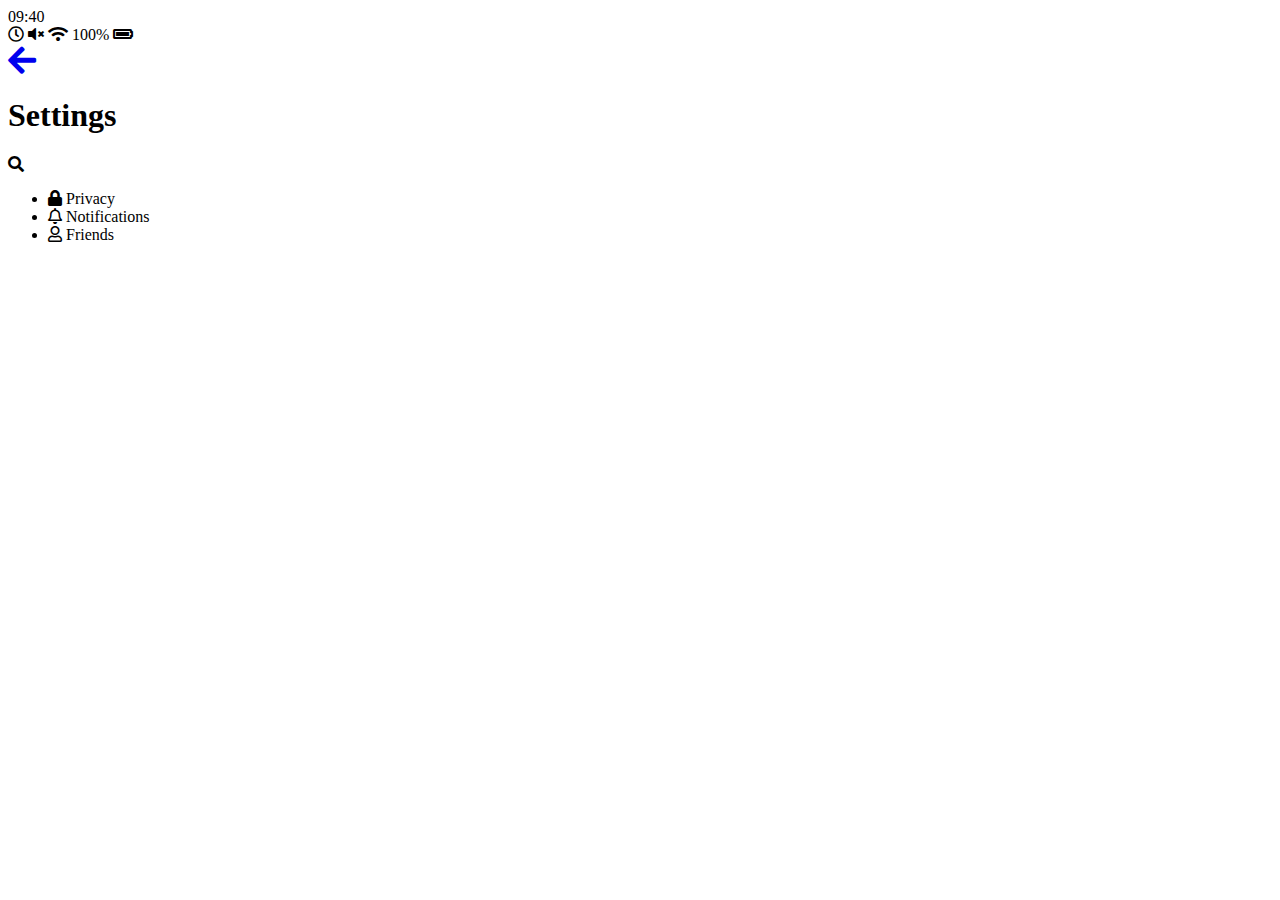
<file: settings.html>
<!DOCTYPE html>
<html lang="en">
  <head>
    <meta charset="UTF-8" />
    <meta name="viewport" content="width=device-width, initial-scale=1.0" />
    <meta http-equiv="X-UA-Compatible" content="ie=edge" />
    <link
      rel="stylesheet"
      href="https://use.fontawesome.com/releases/v5.9.0/css/all.css"
    />
    <title>Settings| Kakao Clone</title>
  </head>
  <body>
    <div class="status-bar">
      <div class="status-bar__column">
        <span class="status-bar_clock">09:40 </span>
      </div>
      <div class="status-bar__column">
        <i class="far fa-clock"></i>
        <i class="fas fa-volume-mute"></i>
        <i class="fas fa-wifi"></i>
        <span class="status-bar_battery-level">100%</span>
        <i class="fas fa-battery-full"></i>
      </div>
    </div>
    <header class="header">
      <div class="header__header-column">
        <div class="header__back-btn">
          <a href="file://I:/vsc/Github/kokoa-V2/more.html">
            <i class="fas fa-arrow-left fa-2x"></i>
          </a>
        </div>
        <h1 class="header__title">Settings</h1>
      </div>
      <div class="header__header-column">
        <span class="header__icon">
          <i class="fas fa-search"></i>
        </span>
      </div>
    </header>
    <main class="settings">
      <section class="settings__section">
        <ul class="settinfd__list">
          <li class="settings__setting">
            <span class="settings__icon">
              <i class="fas fa-lock"></i>
            </span>
            <span class="settings__title">Privacy</span>
          </li>
          <li class="settings__setting">
            <span class="settings__icon">
              <i class="far fa-bell"></i>
            </span>
            <span class="settings__title">Notifications</span>
          </li>
          <li class="settings__setting">
            <span class="settings__icon">
              <i class="far fa-user"></i>
            </span>
            <span class="settings__title">Friends</span>
          </li>
        </ul>
      </section>
    </main>
  </body>
</html>
</file>
